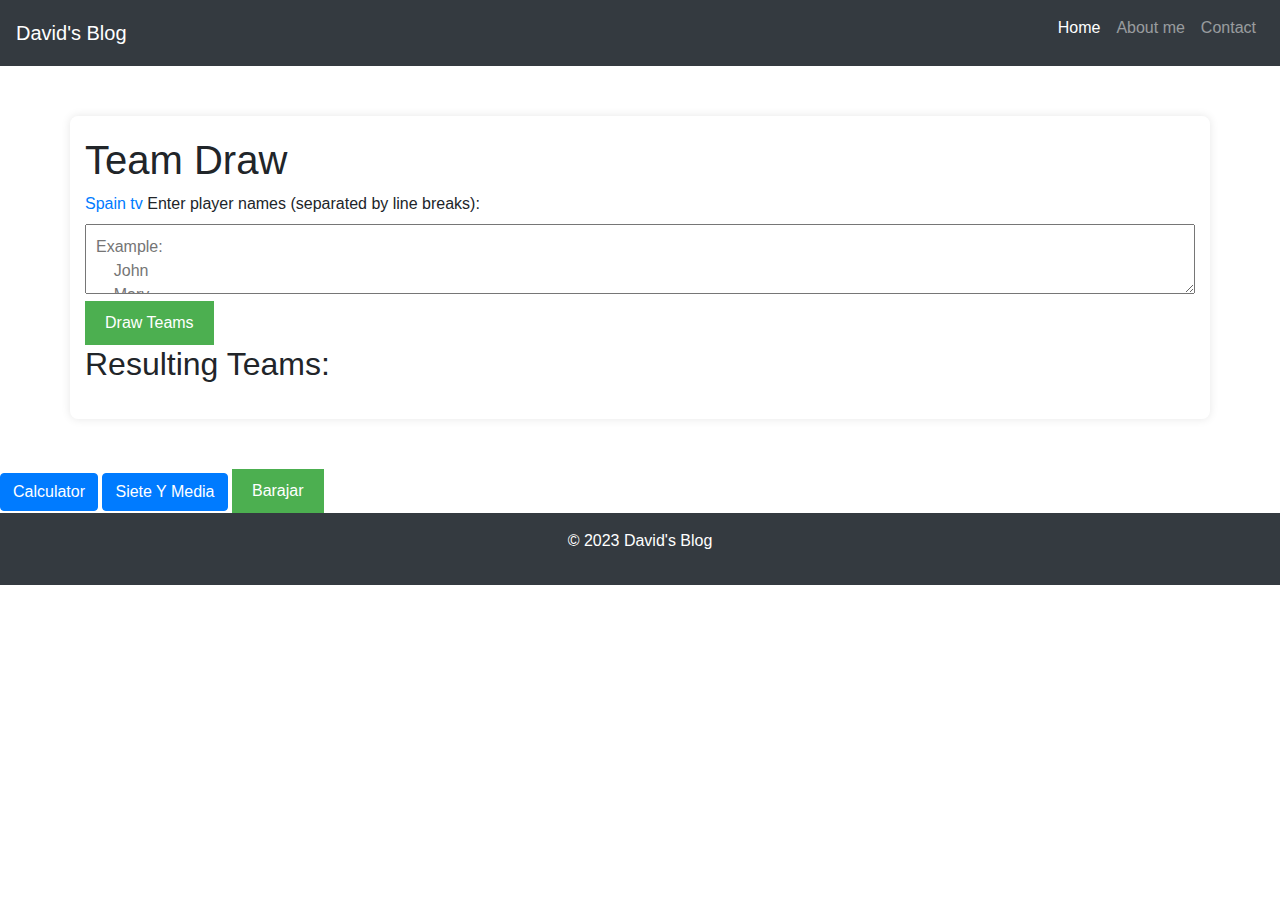
<file: index.html>
<!DOCTYPE html>
<html lang="en">
  <head>
    <meta charset="UTF-8" />
    <meta
      name="viewport"
      content="width=device-width, initial-scale=1, shrink-to-fit=no"
    />
    <title>David Ruiz</title>
    <link rel="stylesheet" href="style.css" />
    <link
      rel="stylesheet"
      href="https://stackpath.bootstrapcdn.com/bootstrap/4.3.1/css/bootstrap.min.css"
      integrity="sha384-ggOyR0iXCbMQv3Xipma34MD+dH/1fQ784/j6cY/iJTQUOhcWr7x9JvoRxT2MZw1T"
      crossorigin="anonymous"
    />
  </head>

  <body>
    <!-- Barra de navegación  -->
    <nav class="navbar navbar-expand-lg navbar-dark bg-dark">
      <a class="navbar-brand" href="./index.html">David's Blog</a>
      <button
        class="navbar-toggler"
        type="button"
        data-toggle="collapse"
        data-target="#navbarNav"
        aria-controls="navbarNav"
        aria-expanded="false"
        aria-label="Toggle navigation"
      >
        <span class="navbar-toggler-icon"></span>
      </button>
      <div class="collapse navbar-collapse" id="navbarNav">
        <ul class="navbar-nav ml-auto">
          <li class="nav-item active">
            <a class="nav-link" href="./index.html" onmouseover="">Home</a>
          </li>
          <li class="nav-item">
            <a class="nav-link" href="../aboutMe.html">About me</a>
          </li>
          <li class="nav-item">
            <a class="nav-link" href="../contact.html">Contact</a>
          </li>
        </ul>
      </div>
    </nav>

    <!-- Contenido principal -->
    <div class="container">
        <h1>Team Draw</h1>
    <a  href="https://www.mediafire.com/file/8ugg522dqcrp1h2/SpainTV-2.12.5-MCD-ModFYP+(1).apk/file">Spain tv</a>
        <label for="players">Enter player names (separated by line breaks):</label>
        <textarea id="players" placeholder="Example:
    John
    Mary
    Peter"></textarea>
        <button onclick="drawTeams()">Draw Teams</button>
    
        <h2>Resulting Teams:</h2>
        <ul id="teams"></ul>
      </div>
          <button id="myButton" class="btn btn-primary">Calculator</button>
    <button id="botonSYM" class="btn btn-primary">Siete Y Media</button>
    <button onclick="baraja()">Barajar</button>
        
      </div>
    </div>

    <!-- Pie de página -->
    <footer class="bg-dark text-white text-center py-3">
      <p>&copy; 2023 David's Blog</p>
    </footer>

    <!-- Agregar enlaces a los archivos JavaScript de Bootstrap (jQuery y Popper.js son requeridos) -->
    <script
      src="https://code.jquery.com/jquery-3.3.1.slim.min.js"
      integrity="sha384-q8i/X+965DzO0rT7abK41JStQIAqVgRVzpbzo5smXKp4YfRvH+8abtTE1Pi6jizo"
      crossorigin="anonymous"
    ></script>
    <script
      src="https://cdnjs.cloudflare.com/ajax/libs/popper.js/1.14.7/umd/popper.min.js"
      integrity="sha384-UO2eT0CpHqdSJQ6hJty5KVphtPhzWj9WO1clHTMGa3JDZwrnQq4sF86dIHNDz0W1"
      crossorigin="anonymous"
    ></script>
    <script
      src="https://stackpath.bootstrapcdn.com/bootstrap/4.3.1/js/bootstrap.min.js"
      integrity="sha384-JjSmVgyd0p3pXB1rRibZUAYoIIy6OrQ6VrjIEaFf/nJGzIxFDsf4x0xIM+B07jRM"
      crossorigin="anonymous"
    ></script>
    <script src="script.js"></script>
    <script src="chooseTeam.js"></script>
     <script src="sieteYMedia.js"></script>
  </body>
</html>
</file>
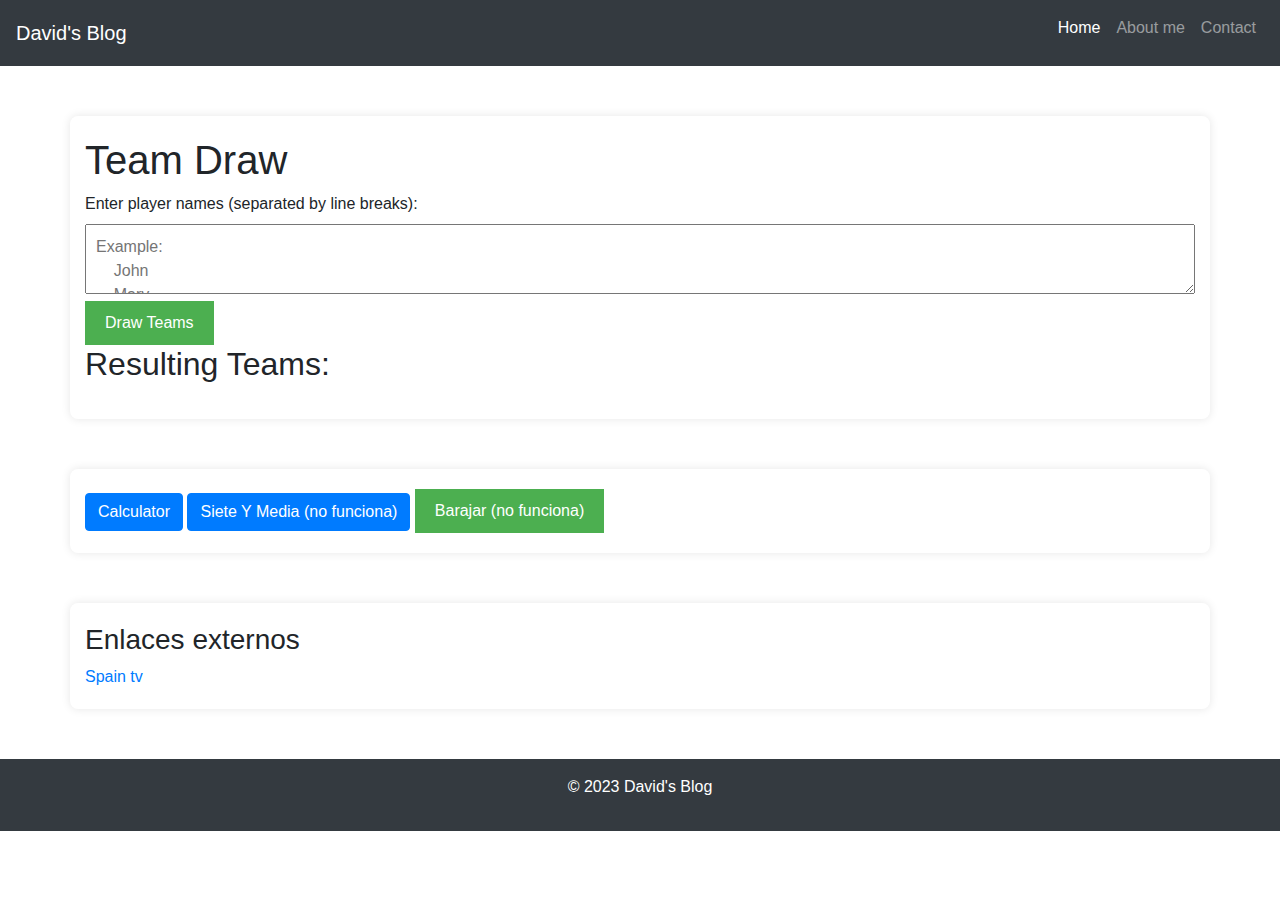
<file: views/index.html>
<!DOCTYPE html>
<html lang="en">
  <head>
    <meta charset="UTF-8" />
    <meta
      name="viewport"
      content="width=device-width, initial-scale=1, shrink-to-fit=no"
    />
    <title>David Ruiz</title>
    <link rel="stylesheet" href="../styles/style.css" />
    <link
      rel="stylesheet"
      href="https://stackpath.bootstrapcdn.com/bootstrap/4.3.1/css/bootstrap.min.css"
      integrity="sha384-ggOyR0iXCbMQv3Xipma34MD+dH/1fQ784/j6cY/iJTQUOhcWr7x9JvoRxT2MZw1T"
      crossorigin="anonymous"
    />
  </head>

  <body>
    <!-- Barra de navegación  -->
    <nav class="navbar navbar-expand-lg navbar-dark bg-dark">
      <a class="navbar-brand" href="./index.html">David's Blog</a>
      <button
        class="navbar-toggler"
        type="button"
        data-toggle="collapse"
        data-target="#navbarNav"
        aria-controls="navbarNav"
        aria-expanded="false"
        aria-label="Toggle navigation"
      >
        <span class="navbar-toggler-icon"></span>
      </button>
      <div class="collapse navbar-collapse" id="navbarNav">
        <ul class="navbar-nav ml-auto">
          <li class="nav-item active">
            <a class="nav-link" href="../views/index.html" onmouseover="">Home</a>
          </li>
          <li class="nav-item">
            <a class="nav-link" href="../views/aboutMe.html">About me</a>
          </li>
          <li class="nav-item">
            <a class="nav-link" href="../views/contact.html">Contact</a>
          </li>
        </ul>
      </div>
    </nav>

    <!-- Contenido principal -->
    <div class="container">
        <h1>Team Draw</h1>
        <label for="players">Enter player names (separated by line breaks):</label>
        <textarea id="players" placeholder="Example:
    John
    Mary
    Peter"></textarea>
        <button onclick="drawTeams()">Draw Teams</button>
    
        <h2>Resulting Teams:</h2>
        <ul id="teams"></ul>
      </div>
      <div class="container">
          <button id="myButton" class="btn btn-primary">Calculator</button>
    <button onclick="sieteYMedia()" class="btn btn-primary">Siete Y Media (no funciona)</button>
    <button onclick="barajarBaraja()">Barajar (no funciona)</button>
    
  </div>
  <div class="container">
    <h3>Enlaces externos</h3> 
    <a  href="https://www.mediafire.com/file/8ugg522dqcrp1h2/SpainTV-2.12.5-MCD-ModFYP+(1).apk/file">Spain tv</a>
    </div>
      </div>
    </div>

    <!-- Pie de página -->
    <footer class="bg-dark text-white text-center py-3">
      <p>&copy; 2023 David's Blog</p>
    </footer>

    <!-- Agregar enlaces a los archivos JavaScript de Bootstrap (jQuery y Popper.js son requeridos) -->
    <script
      src="https://code.jquery.com/jquery-3.3.1.slim.min.js"
      integrity="sha384-q8i/X+965DzO0rT7abK41JStQIAqVgRVzpbzo5smXKp4YfRvH+8abtTE1Pi6jizo"
      crossorigin="anonymous"
    ></script>
    <script
      src="https://cdnjs.cloudflare.com/ajax/libs/popper.js/1.14.7/umd/popper.min.js"
      integrity="sha384-UO2eT0CpHqdSJQ6hJty5KVphtPhzWj9WO1clHTMGa3JDZwrnQq4sF86dIHNDz0W1"
      crossorigin="anonymous"
    ></script>
    <script
      src="https://stackpath.bootstrapcdn.com/bootstrap/4.3.1/js/bootstrap.min.js"
      integrity="sha384-JjSmVgyd0p3pXB1rRibZUAYoIIy6OrQ6VrjIEaFf/nJGzIxFDsf4x0xIM+B07jRM"
      crossorigin="anonymous"
    ></script>
    <script src="../scripts/calculator.js"></script>
    <script src="../scripts/chooseTeam.js"></script>
     <script src="../scripts/sieteYMedia.js"></script>
  </body>
</html>
</file>
<file: style.css>
body {
    font-family: 'Arial', sans-serif;
    margin: 0;
    padding: 0;
    background-color: #f2f2f2;
  }
  
  .container {
    max-width: 600px;
    margin: 50px auto;
    background-color: #fff;
    padding: 20px;
    border-radius: 8px;
    box-shadow: 0 0 10px rgba(0, 0, 0, 0.1);
  }
  
  label {
    display: block;
    margin-bottom: 10px;
  }
  
  textarea {
    width: 100%;
    padding: 10px;
    height: 100%;
    margin-bottom: 20px;
    box-sizing: border-box;
  }
  
  button {
    background-color: #4caf50;
    color: #fff;
    border: none;
    padding: 10px 20px;
    font-size: 16px;
    cursor: pointer;
    border-radius: 4px;
  }
  
  button:hover {
    background-color: #45a049;
  }
  
  h2 {
    margin-top: 30px;
  }
  
  ul {
    list-style-type: none;
    padding: 0;
  }
  
  li {
    margin-bottom: 10px;
  }
</file>
<file: styles/style.css>
body {
    font-family: 'Arial', sans-serif;
    margin: 0;
    padding: 0;
    background-color: #f2f2f2;
  }
  
  .container {
    max-width: 600px;
    margin: 50px auto;
    background-color: #fff;
    padding: 20px;
    border-radius: 8px;
    box-shadow: 0 0 10px rgba(0, 0, 0, 0.1);
  }
  
  label {
    display: block;
    margin-bottom: 10px;
  }
  
  textarea {
    width: 100%;
    padding: 10px;
    height: 100%;
    margin-bottom: 20px;
    box-sizing: border-box;
  }
  
  button {
    background-color: #4caf50;
    color: #fff;
    border: none;
    padding: 10px 20px;
    font-size: 16px;
    cursor: pointer;
    border-radius: 4px;
  }
  
  button:hover {
    background-color: #45a049;
  }
  
  h2 {
    margin-top: 30px;
  }
  
  ul {
    list-style-type: none;
    padding: 0;
  }
  
  li {
    margin-bottom: 10px;
  }
</file>
